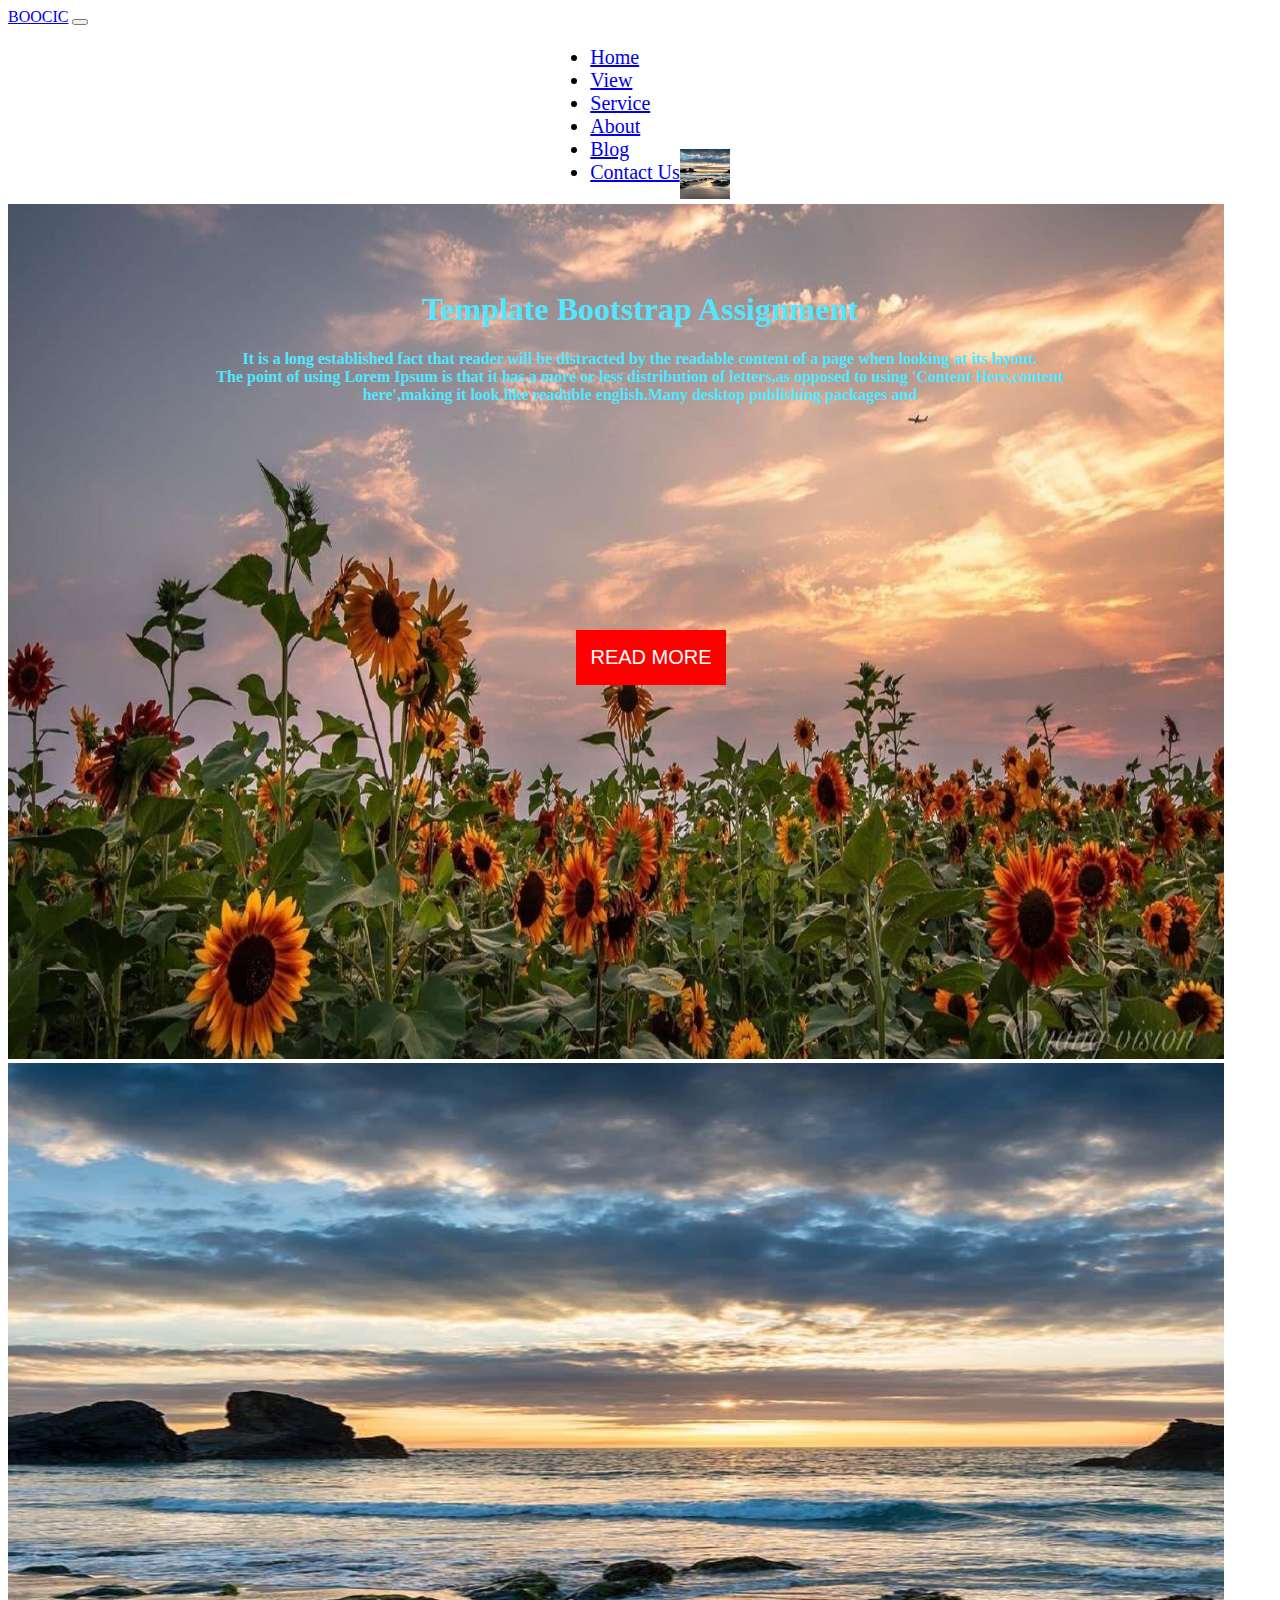
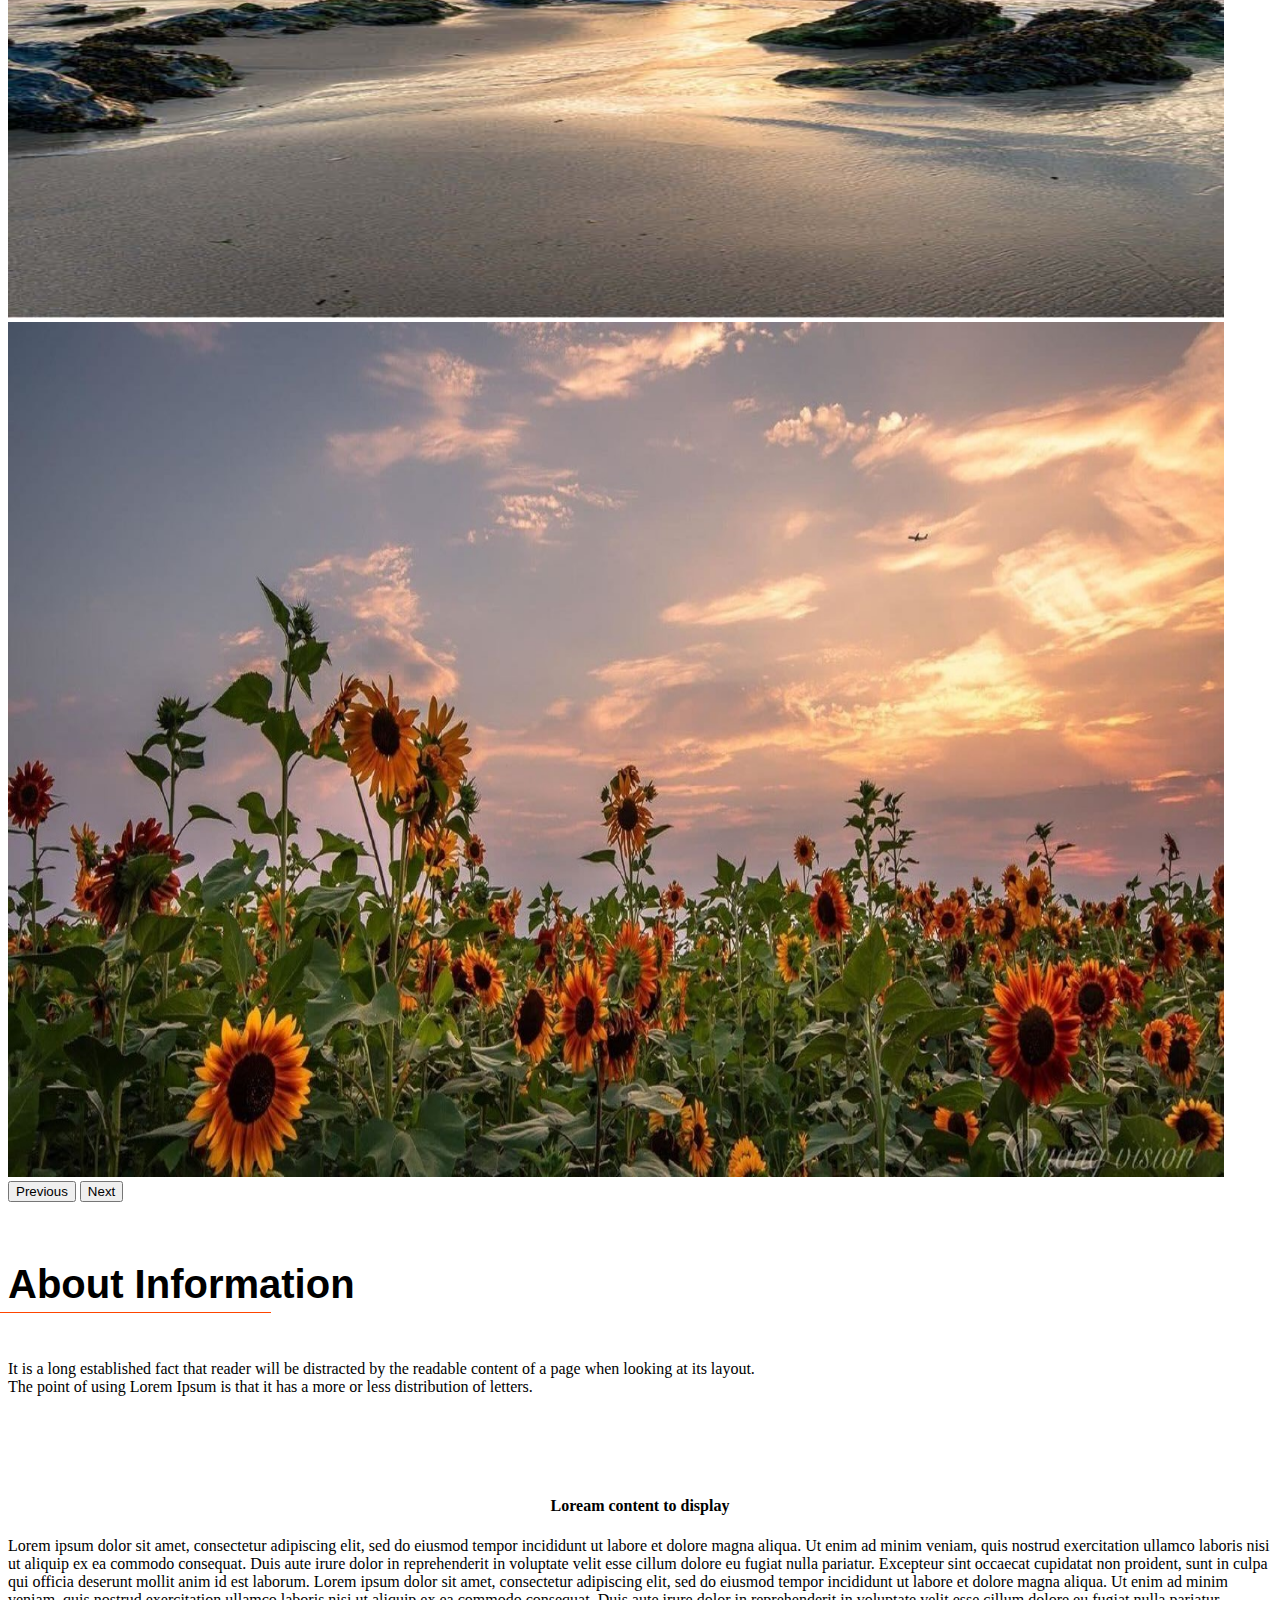
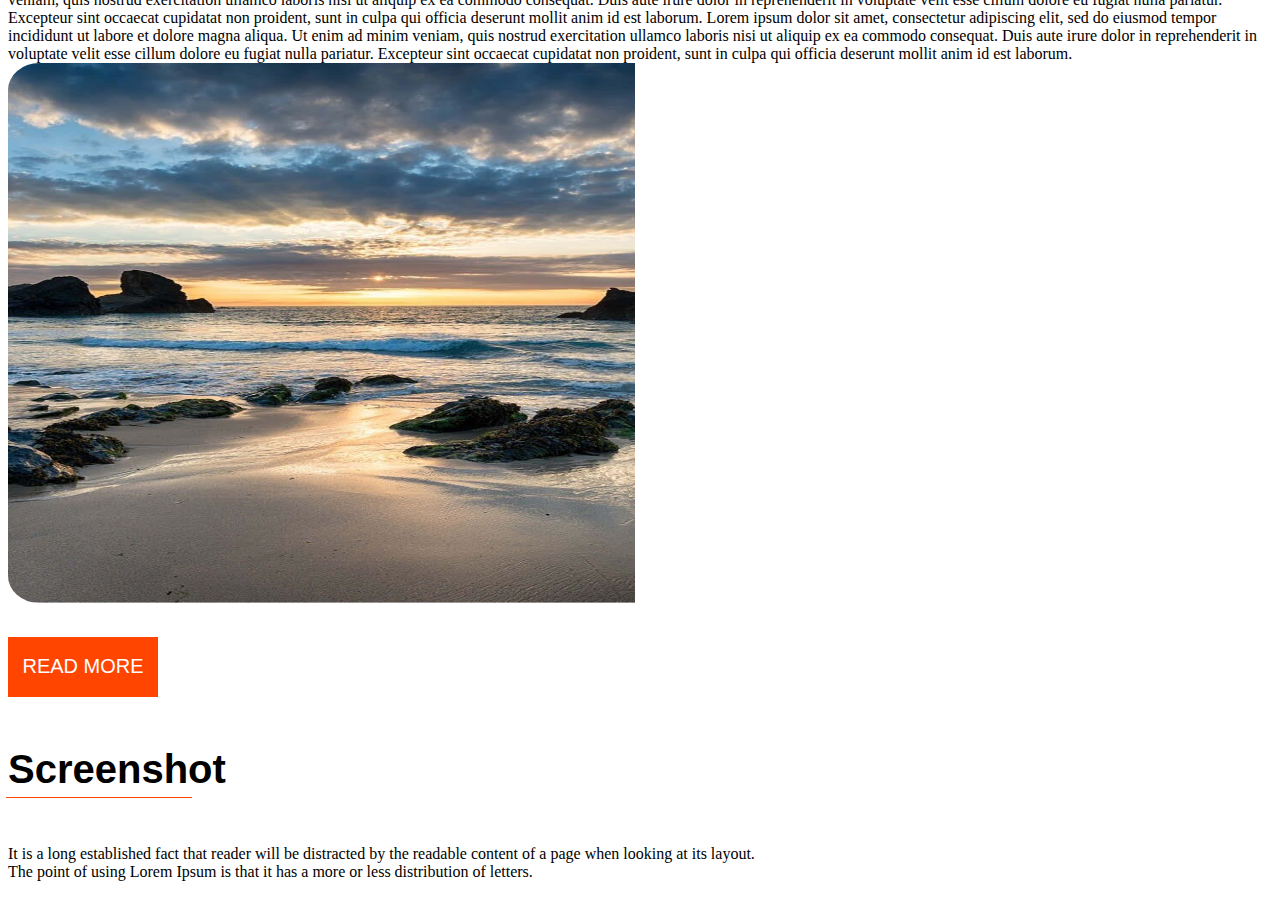
<file: index.html>
<!DOCTYPE html>
<html lang="en">
<head>
    <meta charset="UTF-8">
    <meta http-equiv="X-UA-Compatible" content="IE=edge">
    <meta name="viewport" content="width=device-width, initial-scale=1.0">
    <link href="https://cdn.jsdelivr.net/npm/bootstrap@5.3.0-alpha1/dist/css/bootstrap.min.css" rel="stylesheet" integrity="sha384-GLhlTQ8iRABdZLl6O3oVMWSktQOp6b7In1Zl3/Jr59b6EGGoI1aFkw7cmDA6j6gD" crossorigin="anonymous">
    <link rel="stylesheet" href="practicestylesheet1.css">
    <script src="https://ajax.googleapis.com/ajax/libs/jquery/3.6.1/jquery.min.js"></script>
    <title>Document</title>

    <script>
      console.log("start")
        $(document).ready(function(){
        $(window).bind('scroll', function() {
           if ($(this).scrollTop() > 100) {
               $('#navbar-fixed').addClass('fixed');
               console.log("done")

           }
           else {
               $('#navbar-fixed').removeClass('fixed');
               console.log(" not done")

          }
        });
       });


    $(document).ready(function(){

    // Open Popup
      $('.Button').on('click', function(){
        $('.popup').fadeIn(300);
        $('.Button').hide()
      });
     // Close Popup
      $('.closeBtn').on('click', function(){
        $('.popup').fadeOut(300);
        $('.Button').show()
      });
    // Close Popup when Click outside
      $('.popup').on('click', function(){
        $('.popup').fadeOut(300);
      }).children().click(function () {
        return false;
      });

    });
    </script>
</head>
<body>
    <nav class="navbar navbar-expand-lg navbar-light bg-danger" id="navbar-fixed" >
        <div class="container-fluid">
          <a class="navbar-brand text-light fw-bold" href="#">BOOCIC</a>
          <button class="navbar-toggler" type="button" data-bs-toggle="collapse" data-bs-target="#navbarSupportedContent" aria-controls="navbarSupportedContent" aria-expanded="false" aria-label="Toggle navigation">
            <span class="navbar-toggler-icon"></span>
          </button>
          <div class = "nav-head" class="collapse navbar-collapse" id="navbarSupportedContent">
            <ul class="navbar-nav me-auto mb-2 mb-lg-0">
              <li class="nav-item">
                <a class="nav-link active text-light" aria-current="page" href="#">Home</a>
              </li>
              <li class="nav-item">
                <a class="nav-link text-light" href="#">View</a>
              </li>
              <li class="nav-item">
                <a class="nav-link text-light" href="#">Service</a>
              </li>
              <li class="nav-item">
                <a class="nav-link text-light" href="#">About</a>
              </li>
              <li class="nav-item">
                <a class="nav-link text-light" href="#">Blog</a>
              </li>
              <li class="nav-item">
                <a class="nav-link text-light" href="#">Contact Us</a>
              </li>
            </ul>
            <form class="d-flex">
              <img src="landscape.jpg" alt="search bar" width="50px" height="50px">
            </form>
          </div>
        </div>
      </nav>

      <div id="carouselExampleControls" class="carousel slide" data-bs-ride="carousel">
        <div class="carousel-inner">
          <div class="carousel-item active">
            <img  class = "bg_img"src="sunflower.jpg" class="d-block w-100 "  alt="...">
          </div>
          <div class="carousel-item">
            <img  class="bg_img" src="landscape.jpg" class="d-block w-100  " alt="...">
          </div>
          <div class="carousel-item">
            <img  class="bg_img"  src="sunflower.jpg" class="d-block w-100" alt="..." >
          </div>
        </div>
        <button class="carousel-control-prev" type="button" data-bs-target="#carouselExampleControls" data-bs-slide="prev">
          <span class="carousel-control-prev-icon" aria-hidden="true"></span>
          <span class="visually-hidden">Previous</span>
        </button>
        <button class="carousel-control-next" type="button" data-bs-target="#carouselExampleControls" data-bs-slide="next">
          <span class="carousel-control-next-icon" aria-hidden="true"></span>
          <span class="visually-hidden">Next</span>
        </button>
        <div class="content_display">
            <h1 class="text-head fw-bold">Template Bootstrap Assignment</h1>
            <p class ="text-main text-center">It is a long established fact that reader will be distracted by the readable content of a page when looking at its layout.<br/>The point of using Lorem Ipsum is that it has a more or less distribution of letters,as opposed to using 'Content Here,content here',making it look like readable english.Many desktop publishing packages and</p>
        </div>
        <div class="popup">
          <div class="popup-content">
            <h2>Popup yo-ho-ho</h2>
            <p>Lorem ipsum dolor sit amet, consectetur adipiscing elit, sed do eiusmod tempor incididunt ut labore et dolore
              magna aliqua. Ut enim ad minim veniam, quis nostrud exercitation ullamco laboris nisi ut aliquip ex ea commodo
              consequat. Duis aute irure dolor in reprehenderit in voluptate velit esse cillum dolore eu fugiat nulla
              pariatur. Excepteur sint occaecat cupidatat non proident, sunt in culpa qui officia deserunt mollit anim id est
              laborum.</p>
            <a class="closeBtn" href="javascript:void(0)">x</a>
          </div>
        </div>
        <button class="Button">READ MORE</button>
       </div>
      </div>

      <div class="content-about-info">
        <h4 class="about-info-head fw-bold text-center">About Information</h4>
        <p class="about-info-text text-center"> It is a long established fact that reader will be distracted by the readable content of a page when looking at its layout.<br/>The point of using Lorem Ipsum is that it has a more or less distribution of letters.
        </p>
      </div>
      <div class="text-left">
        <div class="row ">
            <div class="col-md-6 mx-auto">
              <h4 style="text-align: center;">Loream content to display</h4>
              Lorem ipsum dolor sit amet, consectetur adipiscing elit, sed do eiusmod tempor incididunt ut labore et dolore magna aliqua. Ut enim ad minim veniam, quis nostrud exercitation ullamco laboris nisi ut aliquip ex ea commodo consequat. Duis aute irure dolor in reprehenderit in voluptate velit esse cillum dolore eu fugiat nulla pariatur. Excepteur sint occaecat cupidatat non proident, sunt in culpa qui officia deserunt mollit anim id est laborum.
              Lorem ipsum dolor sit amet, consectetur adipiscing elit, sed do eiusmod tempor incididunt ut labore et dolore magna aliqua. Ut enim ad minim veniam, quis nostrud exercitation ullamco laboris nisi ut aliquip ex ea commodo consequat. Duis aute irure dolor in reprehenderit in voluptate velit esse cillum dolore eu fugiat nulla pariatur. Excepteur sint occaecat cupidatat non proident, sunt in culpa qui officia deserunt mollit anim id est laborum.
              Lorem ipsum dolor sit amet, consectetur adipiscing elit, sed do eiusmod tempor incididunt ut labore et dolore magna aliqua. Ut enim ad minim veniam, quis nostrud exercitation ullamco laboris nisi ut aliquip ex ea commodo consequat. Duis aute irure dolor in reprehenderit in voluptate velit esse cillum dolore eu fugiat nulla pariatur. Excepteur sint occaecat cupidatat non proident, sunt in culpa qui officia deserunt mollit anim id est laborum.
            </div>
            <div class="col-md-6 mx-auto ">
              <img class="img-container" src="landscape.jpg">
          </div>
        </div>    
      </div>
      <div class="col border-end  d-flex justify-content-center align-items-end">
        <button class="second-button text-center ">READ MORE</button>
      </div>

      <div class="screenshot text-center">
        <h4 class="screenshot-head fw-bold">Screenshot</h4>
        <p class="screenshot-text text-center "> It is a long established fact that reader will be distracted by the readable content of a page when looking at its layout.<br/>The point of using Lorem Ipsum is that it has a more or less distribution of letters.
        </p>
      </div>

    <script src="https://cdn.jsdelivr.net/npm/bootstrap@5.0.2/dist/js/bootstrap.bundle.min.js" integrity="sha384-MrcW6ZMFYlzcLA8Nl+NtUVF0sA7MsXsP1UyJoMp4YLEuNSfAP+JcXn/tWtIaxVXM" crossorigin="anonymous"></script>

</body>
</html>
</file>
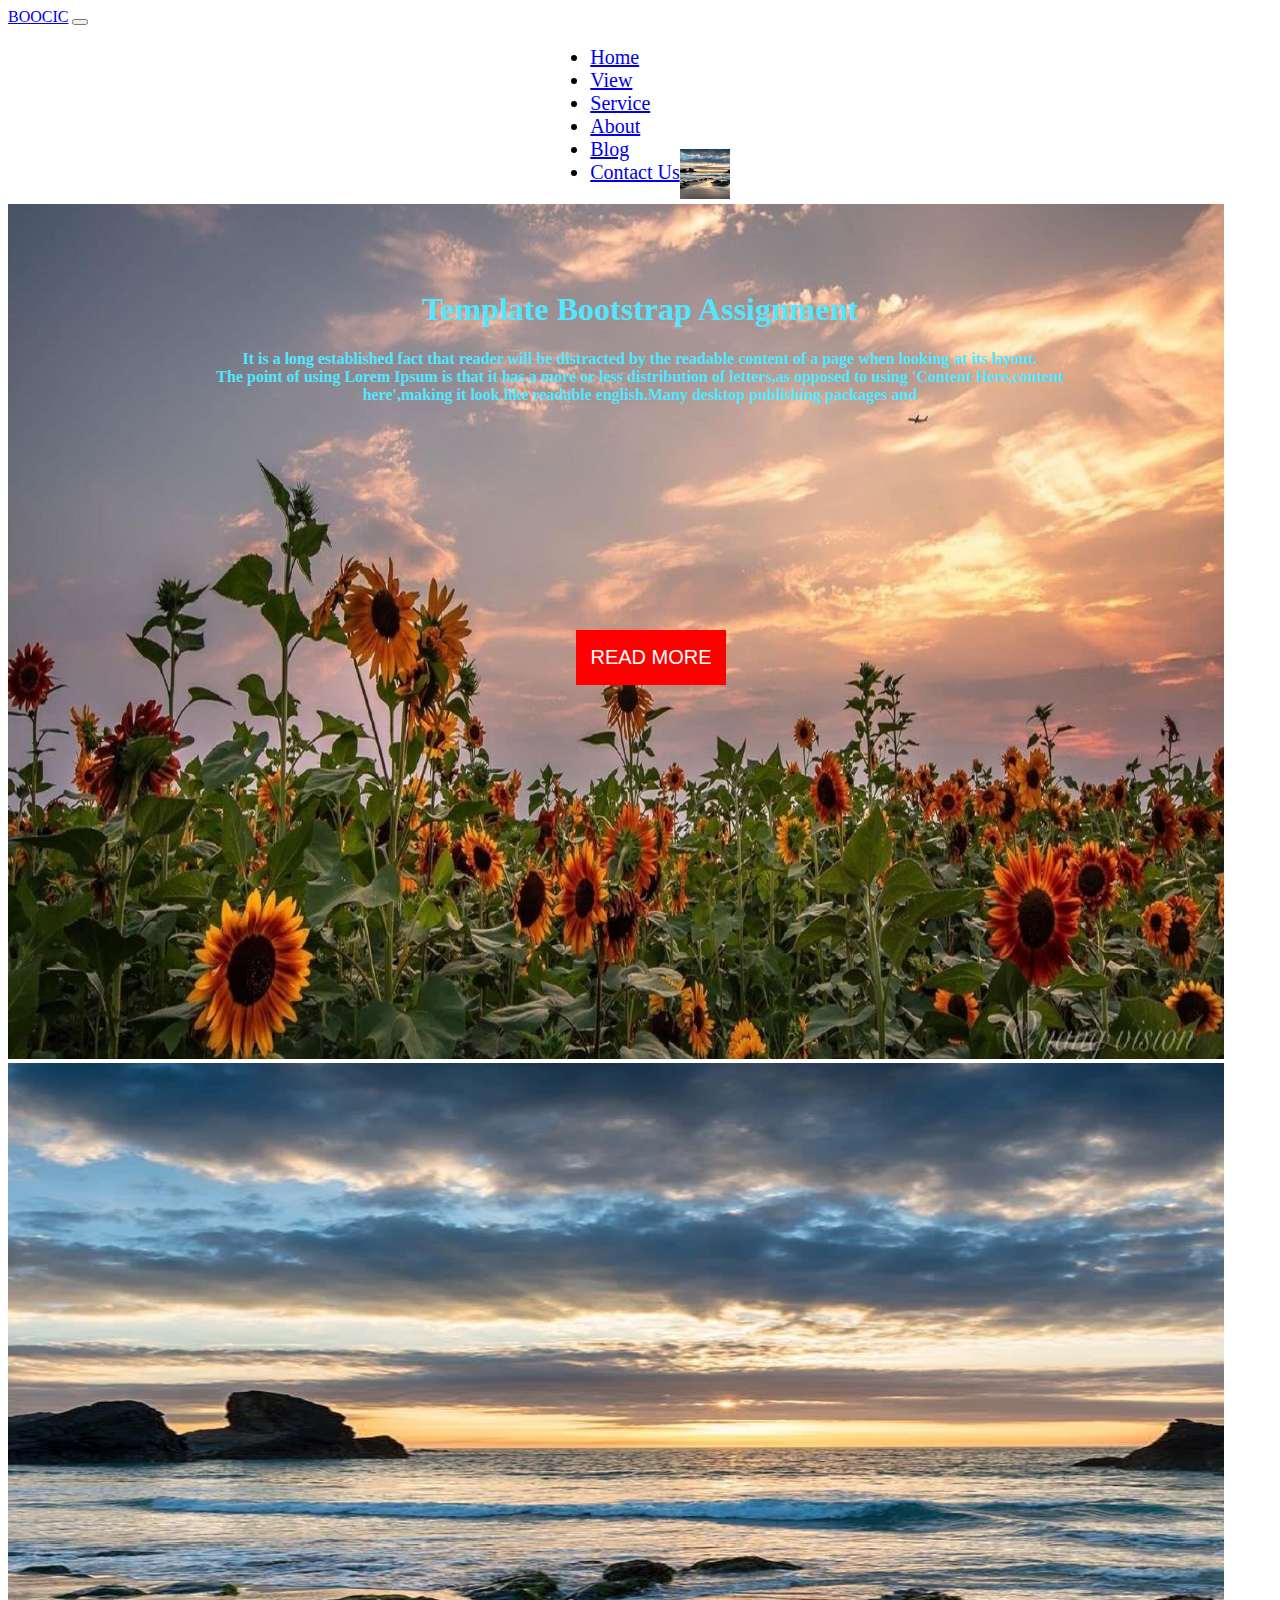
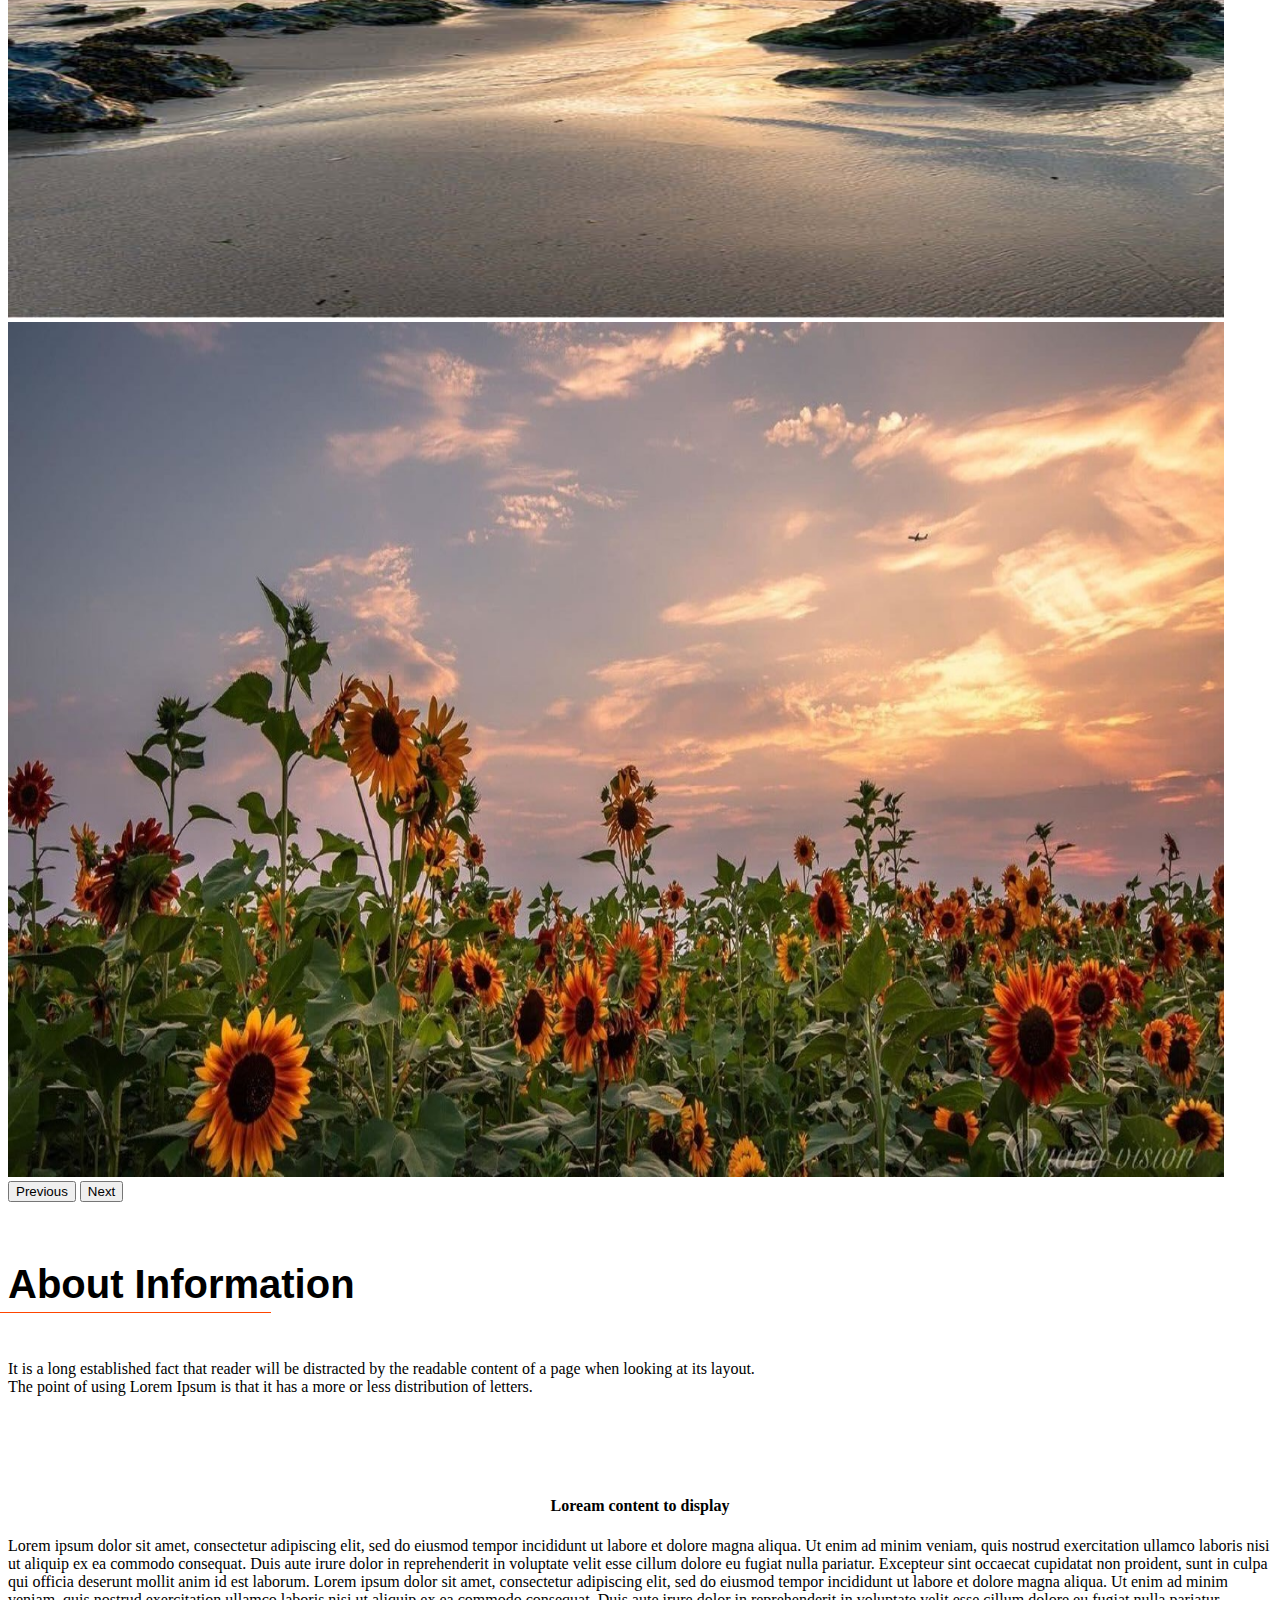
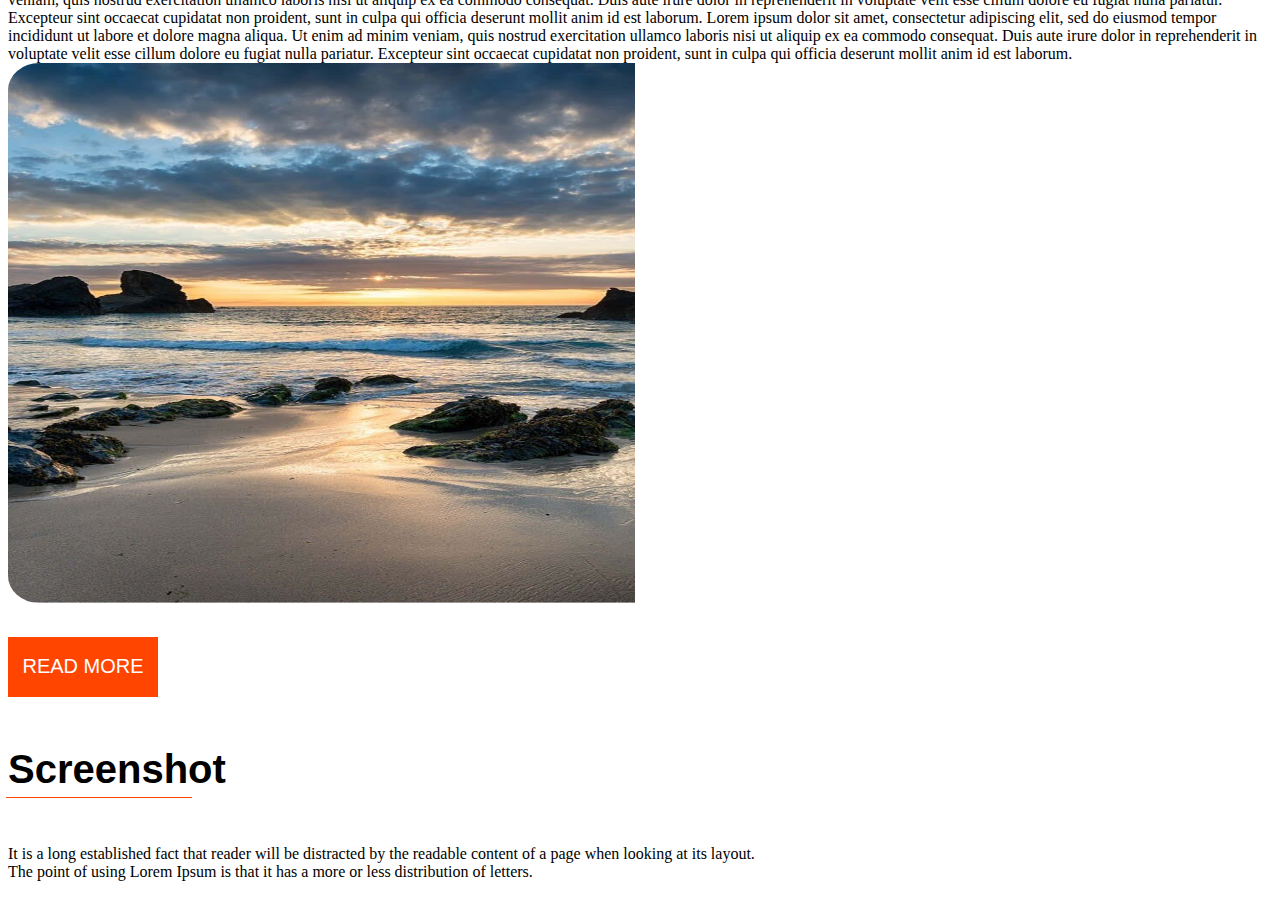
<file: 10-feb.html>
<!DOCTYPE html>
<html lang="en">
<head>
    <meta charset="UTF-8">
    <meta http-equiv="X-UA-Compatible" content="IE=edge">
    <meta name="viewport" content="width=device-width, initial-scale=1.0">
    <link href="https://cdn.jsdelivr.net/npm/bootstrap@5.3.0-alpha1/dist/css/bootstrap.min.css" rel="stylesheet" integrity="sha384-GLhlTQ8iRABdZLl6O3oVMWSktQOp6b7In1Zl3/Jr59b6EGGoI1aFkw7cmDA6j6gD" crossorigin="anonymous">
    <link rel="stylesheet" href="practicestylesheet1.css">
    <script src="https://ajax.googleapis.com/ajax/libs/jquery/3.6.1/jquery.min.js"></script>
    <title>Document</title>

    <script>
      console.log("start")
        $(document).ready(function(){
        $(window).bind('scroll', function() {
           if ($(this).scrollTop() > 100) {
               $('#navbar-fixed').addClass('fixed');
               console.log("done")

           }
           else {
               $('#navbar-fixed').removeClass('fixed');
               console.log(" not done")

          }
        });
       });


    $(document).ready(function(){

    // Open Popup
      $('.Button').on('click', function(){
        $('.popup').fadeIn(300);
        $('.Button').hide()
      });
     // Close Popup
      $('.closeBtn').on('click', function(){
        $('.popup').fadeOut(300);
        $('.Button').show()
      });
    // Close Popup when Click outside
      $('.popup').on('click', function(){
        $('.popup').fadeOut(300);
      }).children().click(function () {
        return false;
      });

    });
    </script>
</head>
<body>
    <nav class="navbar navbar-expand-lg navbar-light bg-danger" id="navbar-fixed" >
        <div class="container-fluid">
          <a class="navbar-brand text-light fw-bold" href="#">BOOCIC</a>
          <button class="navbar-toggler" type="button" data-bs-toggle="collapse" data-bs-target="#navbarSupportedContent" aria-controls="navbarSupportedContent" aria-expanded="false" aria-label="Toggle navigation">
            <span class="navbar-toggler-icon"></span>
          </button>
          <div class = "nav-head" class="collapse navbar-collapse" id="navbarSupportedContent">
            <ul class="navbar-nav me-auto mb-2 mb-lg-0">
              <li class="nav-item">
                <a class="nav-link active text-light" aria-current="page" href="#">Home</a>
              </li>
              <li class="nav-item">
                <a class="nav-link text-light" href="#">View</a>
              </li>
              <li class="nav-item">
                <a class="nav-link text-light" href="#">Service</a>
              </li>
              <li class="nav-item">
                <a class="nav-link text-light" href="#">About</a>
              </li>
              <li class="nav-item">
                <a class="nav-link text-light" href="#">Blog</a>
              </li>
              <li class="nav-item">
                <a class="nav-link text-light" href="#">Contact Us</a>
              </li>
            </ul>
            <form class="d-flex">
              <img src="landscape.jpg" alt="search bar" width="50px" height="50px">
            </form>
          </div>
        </div>
      </nav>

      <div id="carouselExampleControls" class="carousel slide" data-bs-ride="carousel">
        <div class="carousel-inner">
          <div class="carousel-item active">
            <img  class = "bg_img"src="sunflower.jpg" class="d-block w-100 "  alt="...">
          </div>
          <div class="carousel-item">
            <img  class="bg_img" src="landscape.jpg" class="d-block w-100  " alt="...">
          </div>
          <div class="carousel-item">
            <img  class="bg_img"  src="sunflower.jpg" class="d-block w-100" alt="..." >
          </div>
        </div>
        <button class="carousel-control-prev" type="button" data-bs-target="#carouselExampleControls" data-bs-slide="prev">
          <span class="carousel-control-prev-icon" aria-hidden="true"></span>
          <span class="visually-hidden">Previous</span>
        </button>
        <button class="carousel-control-next" type="button" data-bs-target="#carouselExampleControls" data-bs-slide="next">
          <span class="carousel-control-next-icon" aria-hidden="true"></span>
          <span class="visually-hidden">Next</span>
        </button>
        <div class="content_display">
            <h1 class="text-head fw-bold">Template Bootstrap Assignment</h1>
            <p class ="text-main text-center">It is a long established fact that reader will be distracted by the readable content of a page when looking at its layout.<br/>The point of using Lorem Ipsum is that it has a more or less distribution of letters,as opposed to using 'Content Here,content here',making it look like readable english.Many desktop publishing packages and</p>
        </div>
        <div class="popup">
          <div class="popup-content">
            <h2>Popup yo-ho-ho</h2>
            <p>Lorem ipsum dolor sit amet, consectetur adipiscing elit, sed do eiusmod tempor incididunt ut labore et dolore
              magna aliqua. Ut enim ad minim veniam, quis nostrud exercitation ullamco laboris nisi ut aliquip ex ea commodo
              consequat. Duis aute irure dolor in reprehenderit in voluptate velit esse cillum dolore eu fugiat nulla
              pariatur. Excepteur sint occaecat cupidatat non proident, sunt in culpa qui officia deserunt mollit anim id est
              laborum.</p>
            <a class="closeBtn" href="javascript:void(0)">x</a>
          </div>
        </div>
        <button class="Button">READ MORE</button>
       </div>
      </div>

      <div class="content-about-info">
        <h4 class="about-info-head fw-bold text-center">About Information</h4>
        <p class="about-info-text text-center"> It is a long established fact that reader will be distracted by the readable content of a page when looking at its layout.<br/>The point of using Lorem Ipsum is that it has a more or less distribution of letters.
        </p>
      </div>
      <div class="text-left">
        <div class="row ">
            <div class="col-md-6 mx-auto">
              <h4 style="text-align: center;">Loream content to display</h4>
              Lorem ipsum dolor sit amet, consectetur adipiscing elit, sed do eiusmod tempor incididunt ut labore et dolore magna aliqua. Ut enim ad minim veniam, quis nostrud exercitation ullamco laboris nisi ut aliquip ex ea commodo consequat. Duis aute irure dolor in reprehenderit in voluptate velit esse cillum dolore eu fugiat nulla pariatur. Excepteur sint occaecat cupidatat non proident, sunt in culpa qui officia deserunt mollit anim id est laborum.
              Lorem ipsum dolor sit amet, consectetur adipiscing elit, sed do eiusmod tempor incididunt ut labore et dolore magna aliqua. Ut enim ad minim veniam, quis nostrud exercitation ullamco laboris nisi ut aliquip ex ea commodo consequat. Duis aute irure dolor in reprehenderit in voluptate velit esse cillum dolore eu fugiat nulla pariatur. Excepteur sint occaecat cupidatat non proident, sunt in culpa qui officia deserunt mollit anim id est laborum.
              Lorem ipsum dolor sit amet, consectetur adipiscing elit, sed do eiusmod tempor incididunt ut labore et dolore magna aliqua. Ut enim ad minim veniam, quis nostrud exercitation ullamco laboris nisi ut aliquip ex ea commodo consequat. Duis aute irure dolor in reprehenderit in voluptate velit esse cillum dolore eu fugiat nulla pariatur. Excepteur sint occaecat cupidatat non proident, sunt in culpa qui officia deserunt mollit anim id est laborum.
            </div>
            <div class="col-md-6 mx-auto ">
              <img class="img-container" src="landscape.jpg">
          </div>
        </div>    
      </div>
      <div class="col border-end  d-flex justify-content-center align-items-end">
        <button class="second-button text-center ">READ MORE</button>
      </div>

      <div class="screenshot text-center">
        <h4 class="screenshot-head fw-bold">Screenshot</h4>
        <p class="screenshot-text text-center "> It is a long established fact that reader will be distracted by the readable content of a page when looking at its layout.<br/>The point of using Lorem Ipsum is that it has a more or less distribution of letters.
        </p>
      </div>

    <script src="https://cdn.jsdelivr.net/npm/bootstrap@5.0.2/dist/js/bootstrap.bundle.min.js" integrity="sha384-MrcW6ZMFYlzcLA8Nl+NtUVF0sA7MsXsP1UyJoMp4YLEuNSfAP+JcXn/tWtIaxVXM" crossorigin="anonymous"></script>

</body>
</html>
</file>
<file: practicestylesheet1.css>
.popup {
    position: fixed;
    top: 0px;
    left: 0px;
    background: rgba(0, 0, 0, 0.58);
    width: 100%;
    height: 100%;
    display: none;
}


.popup-content {
    width: 600px;
    margin: 0 auto;
    padding: 40px;
    margin-top: 100px;
    border-radius: 3px;
    background: #fff;
    position: relative;
  }


.closeBtn {
    position: absolute;
    top: 5px;
    right: 12px;
    font-size: 17px;
    color: #7c7575;
    text-decoration: none;
  }
.fixed{
    position: fixed;
    z-index:1;
    left:0;
    top:0;
    width:100%;
}
.bg_img{
    width:95vw;
    height:95vh;   
}

.nav-head{
    display: flex;
    justify-content: center;
    align-items: end;
    font-size: 20px;
}
.carousel slide{
    position: relative;
}
.content_display{
    position: absolute;
    top: 30%;
    text-align: center;
    width: 70%;
    left: 15%;
    font-weight: bolder;
    color:rgb(82, 231, 254);
}
.Button{
    background-color: red;
    color: white;
    position: absolute;
    top: 70%;
    left: 45%;
    border: none;
    width: 150px;
    height: 55px;
    font-size: 20px;
}
.content-about-info{  
    margin-top:60px; 

}
.about-info-head{
    font-family: 'Segoe UI', Tahoma, Geneva, Verdana, sans-serif;
    font-size:40px;
    position: relative;
}
.about-info-head:after{

    position:absolute;
    content: "";
    height: 1px;
    width:25%;
    background-color: orangered;
    margin-top:50px;
    margin-left:-400px;
    text-align: center;

}
.text-left{
    display: flex;
    margin-top:80px;
    top:90%;
}
.img-container{
    width:49vw;
    height:60vh;
    border-top-left-radius: 5%;
    border-bottom-left-radius: 5%;
}
.second-button{

    background-color: orangered;
    color: WHITE;
    margin-top:30px;
    border: none;
    width: 150px;
    height: 60px;
    font-size: 20px;
}
.screenshot-head{
    position:relative;
    margin-top:50px;
    margin-right:25px;
    font-family: 'Segoe UI', Tahoma, Geneva, Verdana, sans-serif;
    font-size:40px;
}
.screenshot-head:after{

    position:absolute;
    content: "";
    height: 1px;
    width:15%;
    background-color: orangered;
    margin-top:50px;
    margin-left:-220px;
    text-align: center;

}


.modal {
    position: fixed;
    left: 0;
    top: 0;
    width: 100%;
    height: 100%;
    background-color: rgba(0, 0, 0, 0.5);
    opacity: 0;
    visibility: hidden;
    transform: scale(1.1);
    transition: visibility 0s linear 0.25s, opacity 0.25s 0s, transform 0.25s;
}

.modal-content {
    position: absolute;
    top: 50%;
    left: 50%;
    transform: translate(-50%, -50%);
    background-color: white;
    padding: 1rem 1.5rem;
    width: 24rem;
    border-radius: 0.5rem;
}

.close-button {
    float: right;
    width: 1.5rem;
    line-height: 1.5rem;
    text-align: center;
    cursor: pointer;
    border-radius: 0.25rem;
    background-color: lightgray;
}

.close-button:hover {
    background-color: darkgray;
}

.show-modal {
    opacity: 1;
    visibility: visible;
    transform: scale(1.0);
    transition: visibility 0s linear 0s, opacity 0.25s 0s, transform 0.25s;
}
</file>
